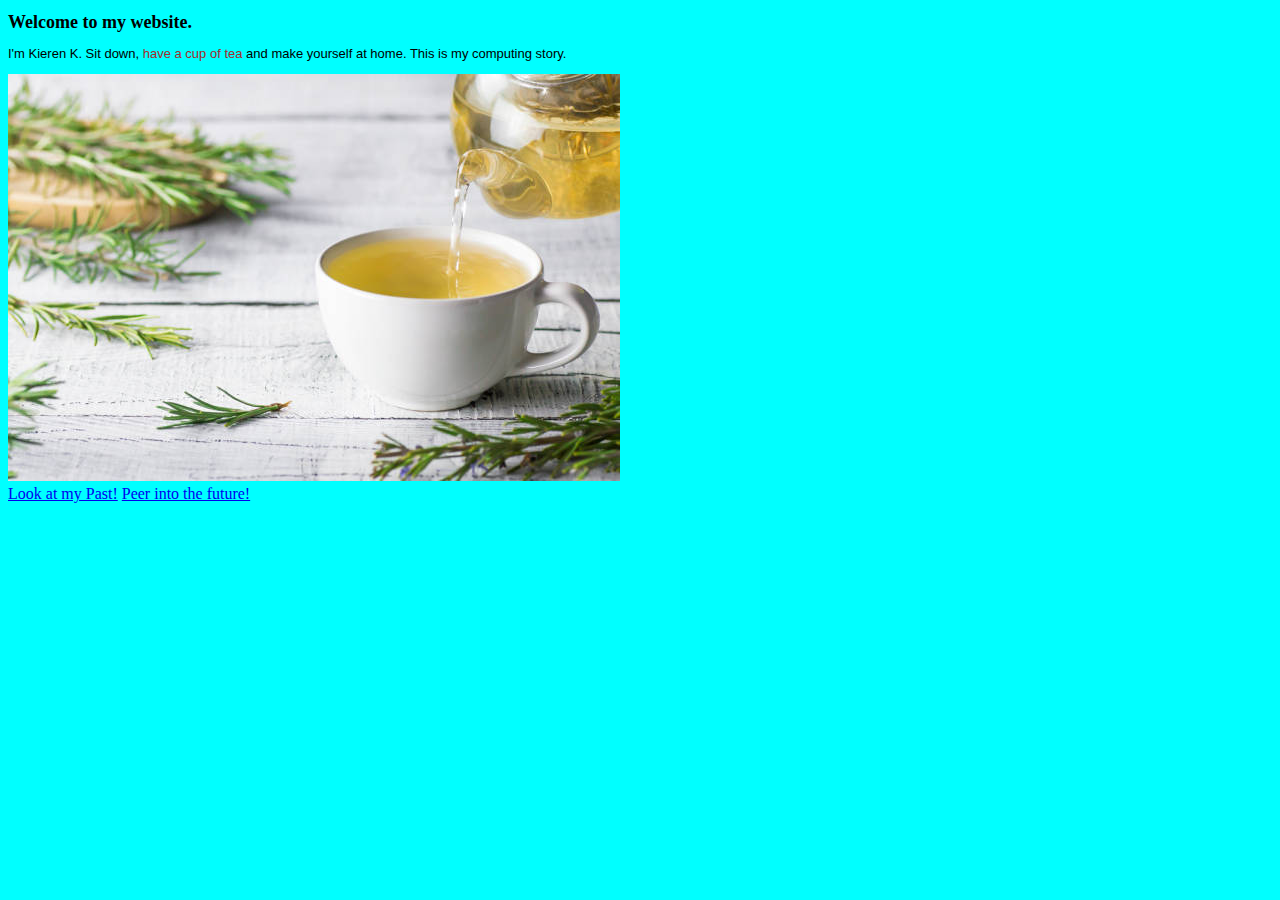
<file: websystems/index.html>
<!DOCTYPE html>
<html>
    <head> 
        <link rel="stylesheet" href="websystems.css">
    </head>
    <body class="index">
        <h1>
            Welcome to my website.
        </h1>
        <p>I'm Kieren K. Sit down, <span style=color:brown>have a cup of tea</span> and make yourself at home. This is my computing story.</p>
        <img src="tea.jpg" alt="Cup with tea">
        <br>
        <a href="past.html">Look at my Past!</a>
        <a href="future.html">Peer into the future!</a>
    </body>
</html>
</file>
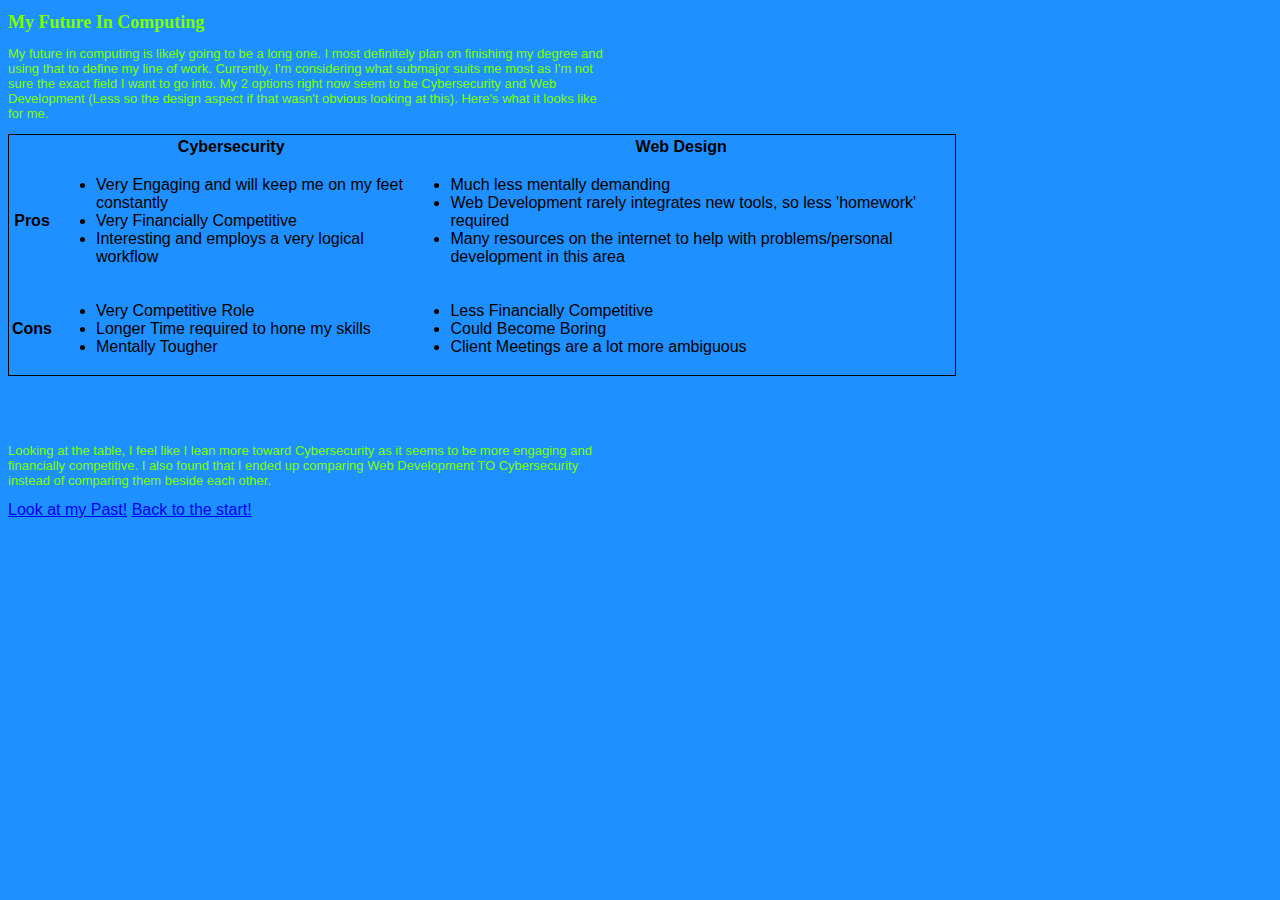
<file: websystems/future.html>
<!DOCTYPE html>
<html>
    <head>
        <link rel="stylesheet" href="websystems.css">
    </head>
    <body class="future">
        <h1 class="future">My Future In Computing</h1>
        <p class="future"> My future in computing is likely going to be a long one. I most definitely plan on finishing my degree and using that to define my line of work. Currently,
            I'm considering what submajor suits me most as I'm not sure the exact field I want to go into. My 2 options right now seem to be Cybersecurity and Web Development 
            (Less so the design aspect if that wasn't obvious looking at this). Here's what it looks like for me.
            <table id="table-future">
                <tr>
                    <th></th>
                    <th>Cybersecurity</th>
                    <th>Web Design</th>
                </tr>
                <tr>
                    <th>Pros</th>
                    <td><ul>
                        <li>
                            Very Engaging and will keep me on my feet constantly
                        </li>
                        <li>
                            Very Financially Competitive
                        </li>
                        <li>
                            Interesting and employs a very logical workflow
                        </li>
                    </ul></td>
                    <td><ul>
                        <li>
                            Much less mentally demanding
                        </li>
                        <li>
                            Web Development rarely integrates new tools, so less 'homework' required
                        </li>
                        <li>
                            Many resources on the internet to help with problems/personal development in this area
                        </li>
                    </ul></td>
                </tr>
                <tr>
                    <th>Cons</th>
                    <td><ul>
                        <li>
                            Very Competitive Role
                        </li>
                        <li>
                            Longer Time required to hone my skills
                        </li>
                        <li>
                            Mentally Tougher
                        </li>
                    </ul></td>
                    <td><ul>
                        <li>
                            Less Financially Competitive
                        </li>
                        <li>
                            Could Become Boring
                        </li>
                        <li>
                            Client Meetings are a lot more ambiguous
                        </li>
                    </ul></td>
                </tr>
            </table>
            <br>
            <br>
            <br>
            <p class="future">Looking at the table, I feel like I lean more toward Cybersecurity as it seems to be more engaging and financially competitive. I also found that I ended up comparing
            Web Development TO Cybersecurity instead of comparing them beside each other.
            </p>
        </p>
    
    <a href="past.html">Look at my Past!</a>
    <a href="index.html">Back to the start!</a>
    </body>
</html>
</file>
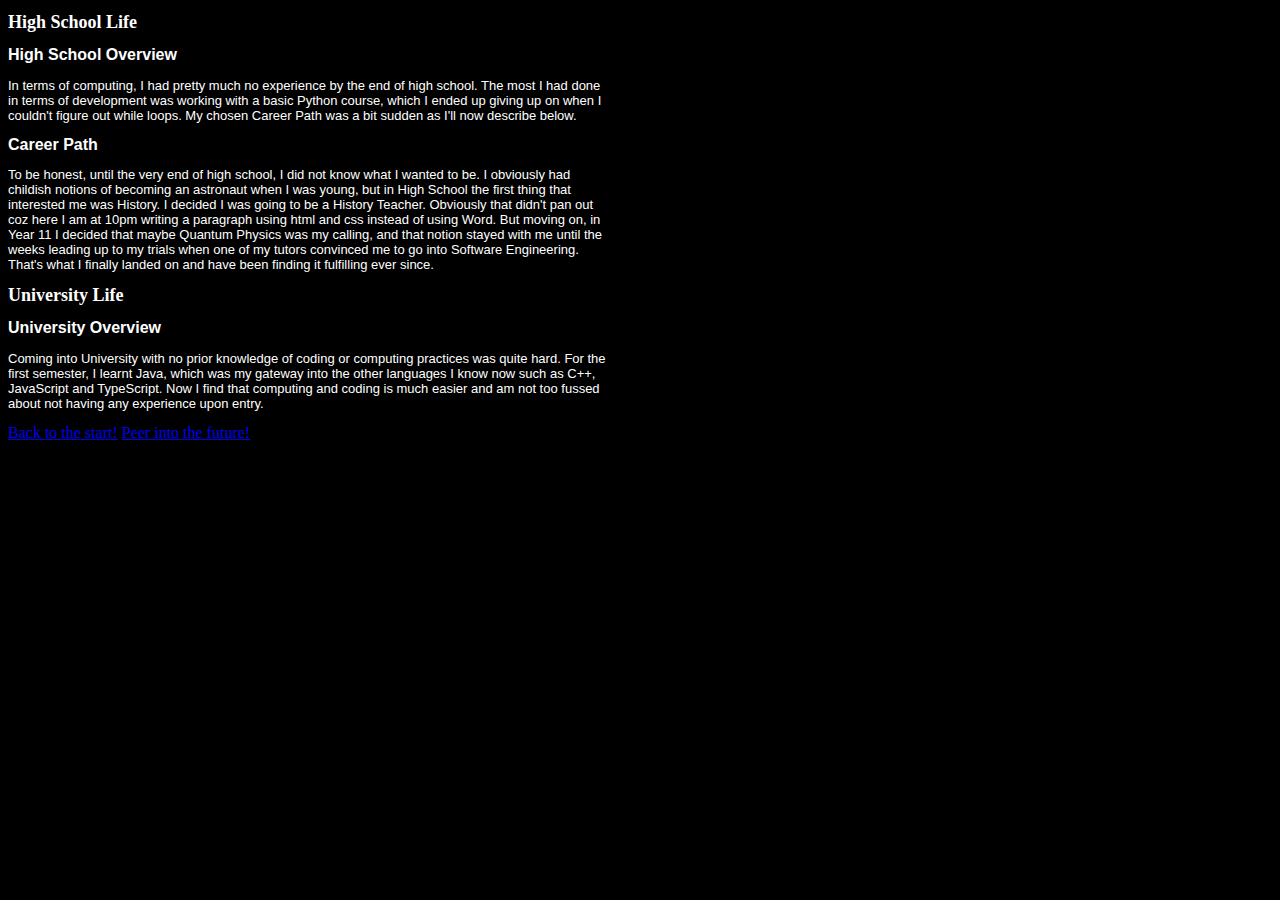
<file: websystems/past.html>
<!DOCTYPE html>
<html>
    <head>
        <link rel="stylesheet" href="websystems.css">
    </head>
    <body class="past">
        <h1>High School Life</h1>
        <h2>High School Overview</h2>
        <p> In terms of computing, I had pretty much no experience by the end of high school. The most I had done in terms of development was working with a basic Python course,
            which I ended up giving up on when I couldn't figure out while loops. My chosen Career Path was a bit sudden as I'll now describe below.
        </p>
        <div>
        <h2>Career Path</h2>
        <p> To be honest, until the very end of high school, I did not know what I wanted to be. I obviously had childish notions of becoming an astronaut when I was young,
            but in High School the first thing that interested me was History. I decided I was going to be a History Teacher. Obviously that didn't pan out coz here I am at 10pm
            writing a paragraph using html and css instead of using Word. But moving on, in Year 11 I decided that maybe Quantum Physics was my calling, and that notion stayed with 
            me until the weeks leading up to my trials when one of my tutors convinced me to go into Software Engineering. That's what I finally landed on and have been finding it 
            fulfilling ever since.
        </p>
    </div>
        <h1>University Life</h1>
        <h2>University Overview</h2>
        <p> Coming into University with no prior knowledge of coding or computing practices was quite hard. For the first semester, I learnt Java, which was my gateway into the
            other languages I know now such as C++, JavaScript and TypeScript. Now I find that computing and coding is much easier and am not too fussed about not having any 
            experience upon entry.
        </p>
        <a href="index.html">Back to the start!</a>
        <a href="future.html">Peer into the future!</a>
    </body>
</html>
</file>
<file: websystems/websystems.css>
body.index{
    background-color: aqua;
    font-family: 'Times New Roman', Times, serif;
    color:black;
}

body.past{
    background-color: black;
    font-family: 'Times New Roman', Times, serif;
    color: white;
}

body.future{
    background-color: dodgerblue;
    font-family: 'Gill Sans', 'Gill Sans MT', Calibri, 'Trebuchet MS', sans-serif;
    color:black;
}

body.comments{
    background-color: green;
    font-family: Arial, Helvetica, sans-serif;
    color:black;
}

h1 {
    max-width: 750px;
    font-family: 'Times New Roman', Times, serif;
    font-size: large;
}

h2 {
    max-width: 675px;
    min-width: auto;
    font-family: 'Lucida Sans', 'Lucida Sans Regular', 'Lucida Grande', 'Lucida Sans Unicode', Geneva, Verdana, sans-serif;
    font-size: medium;
}

p {
    max-width: 600px;
    font-family: Arial, Helvetica, sans-serif;
    font-size: small;
}

p.future {
    max-width: 600px;
    font-family: Arial, Helvetica, sans-serif;
    font-size: small;
    color: chartreuse;
}

h1.future {
    max-width: 750px;
    font-family: 'Times New Roman', Times, serif;
    font-size: large;
    color: chartreuse;
}

#table-future {
    border: 1px solid;
    width: 75%;
}
</file>
